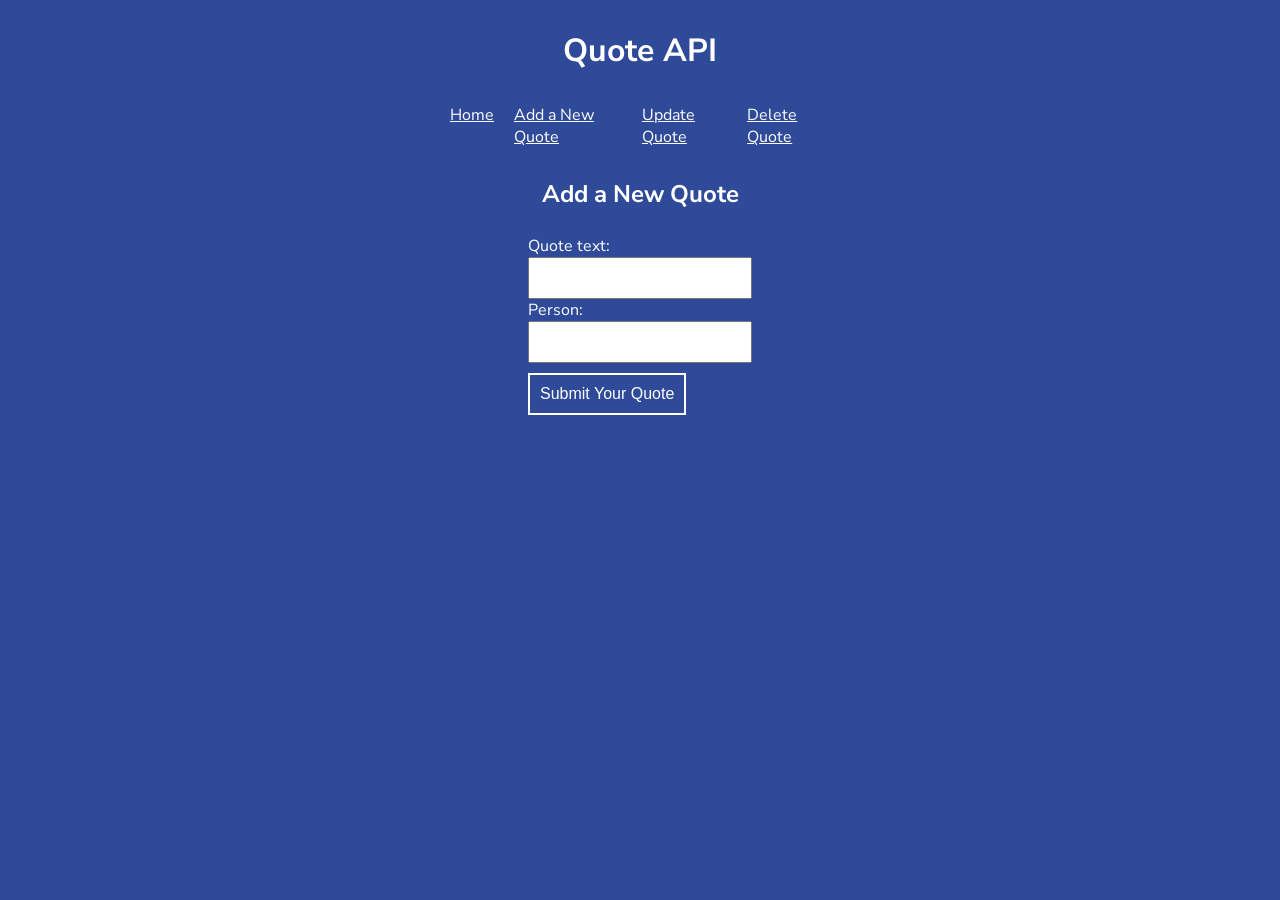
<file: public/add-quote.html>
<!DOCTYPE html>

<html lang="en">
<head>
  <title>Quote API</title>
  <link href="https://fonts.googleapis.com/css?family=Nunito+Sans:400,400i,700&display=swap" rel="stylesheet">
  <link rel="stylesheet" href="styles.css">
  <link rel="icon" type="image/x-icon" href="favicon.ico">
</head>
<body>
<h1>Quote API</h1>
<nav>
  <a href="index.html">Home</a>
  <a href="add-quote.html">Add a New Quote</a>
  <a href="update-quote.html">Update Quote</a>
  <a href="delete-quote.html">Delete Quote</a>
</nav>
<h2>Add a New Quote</h2>

<form id="quoteForm">
  <div class="inputs">
    <label for="quote">Quote text:</label>
    <input type="text" id="quote">
    <label for="person">Person:</label>
    <input type="text" id="person">
  </div>
  <div>
    <button type="submit" id="submit-quote">Submit Your Quote</button>
  </div>
</form>

<div id="new-quote"></div>

<script src="add-quote.js"></script>
</body>
</html>
</file>
<file: public/styles.css>
body {
  background-color: #2e4a99;
  color: #fff;
  display: flex;
  flex-direction: column;
  align-items: center;
  font-family: 'Nunito Sans', sans-serif;
}

h1 {
  text-align: center;
  font-weight: bold;
}

nav {
  width: 80%;
  max-width: 400px;
  display: flex;
  justify-content: center;
}

a {
  color: #fff;
}

nav a {
  margin: 10px;
}

.inputs {
  display: flex;
  flex-direction: column;
  margin: 5px;
}

input {
  font-size: 16px;
  padding: 10px;
}

button {
  margin: 5px;
  cursor: pointer;
  border: 2px solid #fff;
  background-color: #2e4a99;
  color: #fff;
  padding: 10px;
  font-size: 16px;
}

button:hover {
  background-color: #5788fa;
  transition: background-color 0.2s;
}

#quote-container {
  padding: 10px;
  width: 60%;
}

.single-quote {
  padding: 10px;
}

.quote-text {
  font-style: italic;
}

/* Allgemeiner Container Stil */
#quote-container {
  display: flex;
  flex-direction: column;
  align-items: center;
  margin-top: 20px;
}

/* Stil für Formular Etiketten */
#quote-container label {
  margin: 10px 0;
  display: block;
}

/* Stil für Formular Inputs */
#quote-container input[type="text"] {
  width: 100%;
  max-width: 500px;
  margin-bottom: 10px;
  border: 2px solid #fff;
  background-color: #2e4a99;
  color: #fff;
  padding: 8px 12px;
}

/* Stil für Formular Buttons */
#quote-container button {
  padding: 8px 12px;
  margin-top: 10px;
}

/* Stil für eine Informationsmeldung oder einen Fehler */
.message {
  padding: 8px 12px;
  margin-top: 15px;
  border: 2px solid #fff;
  text-align: center;
}

.success {
  background-color: #4CAF50; /* Ein schönes Grün für erfolgreiche Meldungen */
}

.error {
  background-color: #FF5733; /* Ein helleres Rot für Fehlermeldungen */
}
</file>
